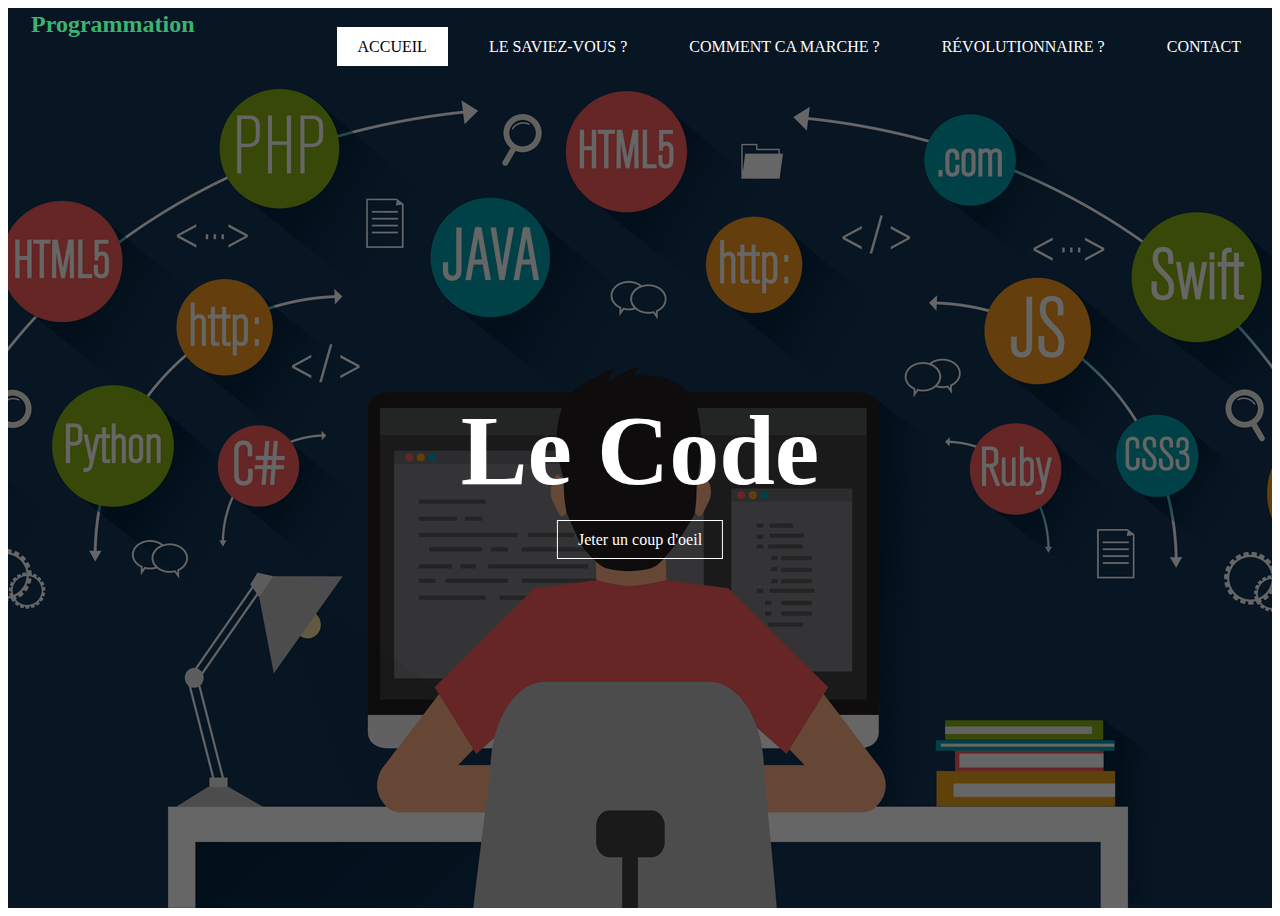
<file: index.html>
<!DOCTYPE html>
<html>
<head>
    <meta charset='utf-8'>
    <meta http-equiv='X-UA-Compatible' content='IE=edge'>
    <title>"L'algorithme"</title>
    <meta name='viewport' content='width=device-width, initial-scale=1'>
    <link rel='stylesheet' href='style.css'>
  </head>
<body>
  <header>
    <div class="principale">
      <div class="logo">
        <a href="#"><span>Programmation</span></a>
      </div>
      <ul>
        <li class="active">
          <a href="C:\Users\Lenovo\Desktop\website\index.html">Accueil</a>
        </li>
        <li>
          <a href="C:\Users\Lenovo\Desktop\website\page 1.html">Le saviez-vous ? </a>
        </li>
        <li>
          <a href="C:\Users\Lenovo\Desktop\website\page 2.html">Comment ca marche ?</a>
        </li>
        <li>
          <a href="C:\Users\Lenovo\Desktop\website\page 3.html">Révolutionnaire ?</a>
        </li>
        <li>
          <a href="C:\Users\Lenovo\Desktop\website\page 4.html">Contact</a>
        </li>
      </ul>
      <div>
        <div class="titre">
          <h1>Le Code</h1>
      </div>
      <div class="bouton">
        <a href="C:\Users\Lenovo\Desktop\website\page de garde.html" class="btn">Jeter un coup d'oeil</a>
    </header>
</body>
</html>
</file>
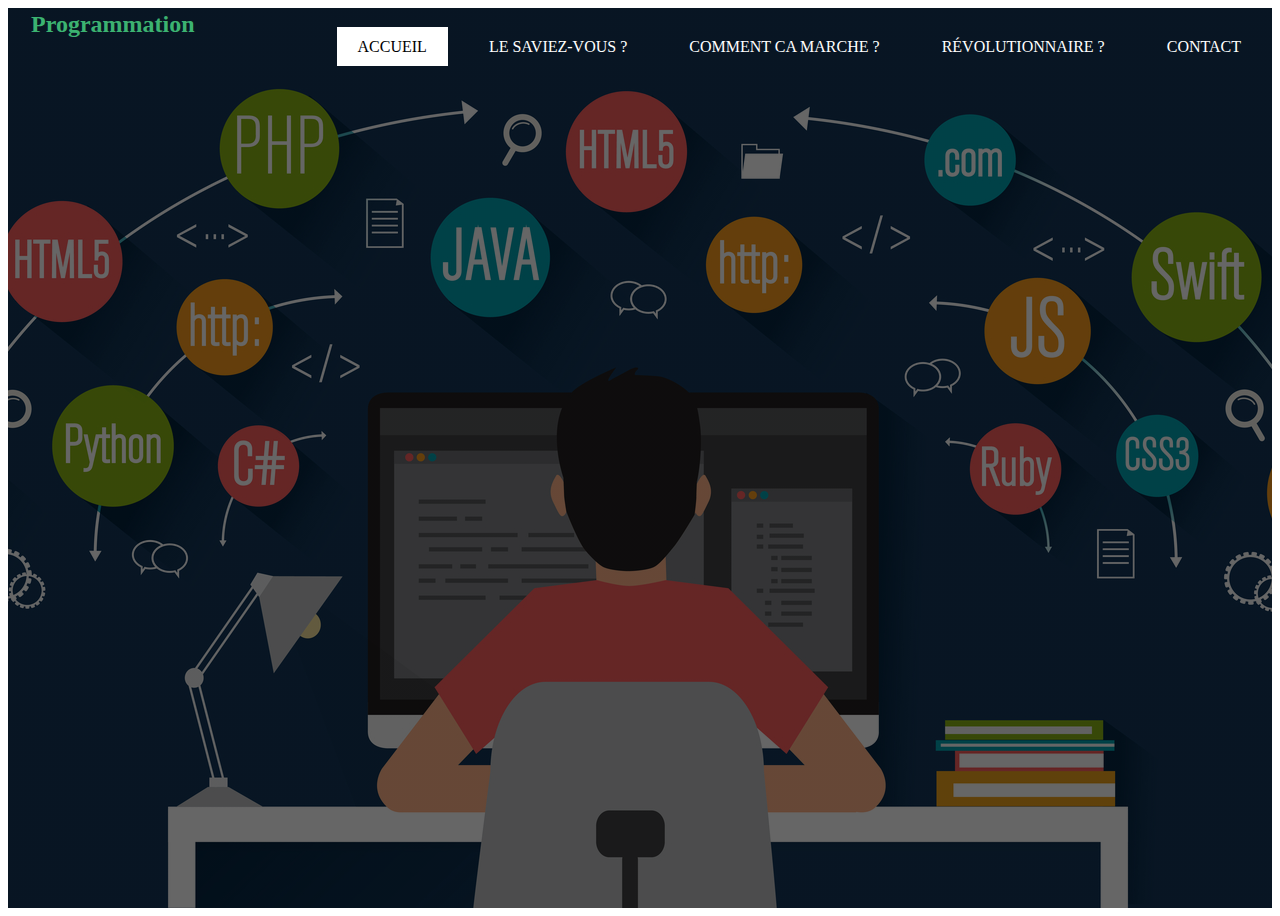
<file: acceuil.html>
<!DOCTYPE html>
<html>
<head>
    <meta charset='utf-8'>
    <meta http-equiv='X-UA-Compatible' content='IE=edge'>
    <title>"Acceuil"</title>
    <meta name='viewport' content='width=device-width, initial-scale=1'>
    <link rel='stylesheet' href='style.css'>
  </head>
<body>
  <header>
    <div class="principale">
      <div class="logo">
        <a href="#"><span>Programmation</span></a>
      </div>
      <ul>
        <li class="active">
          <a href="C:\Users\Lenovo\Desktop\website\acceuil.html">Accueil</a>
        </li>
        <li>
          <a href="C:\Users\Lenovo\Desktop\website\page 1.html">Le saviez-vous ? </a>
        </li>
        <li>
          <a href="C:\Users\Lenovo\Desktop\website\page 2.html">Comment ca marche ?</a>
        </li>
        <li>
          <a href="C:\Users\Lenovo\Desktop\website\page 3.html">Révolutionnaire ?</a>
        </li>
        <li>
          <a href="C:\Users\Lenovo\Desktop\website\page 4.html">Contact</a>
        </li>
      </ul>
      <div>
</file>
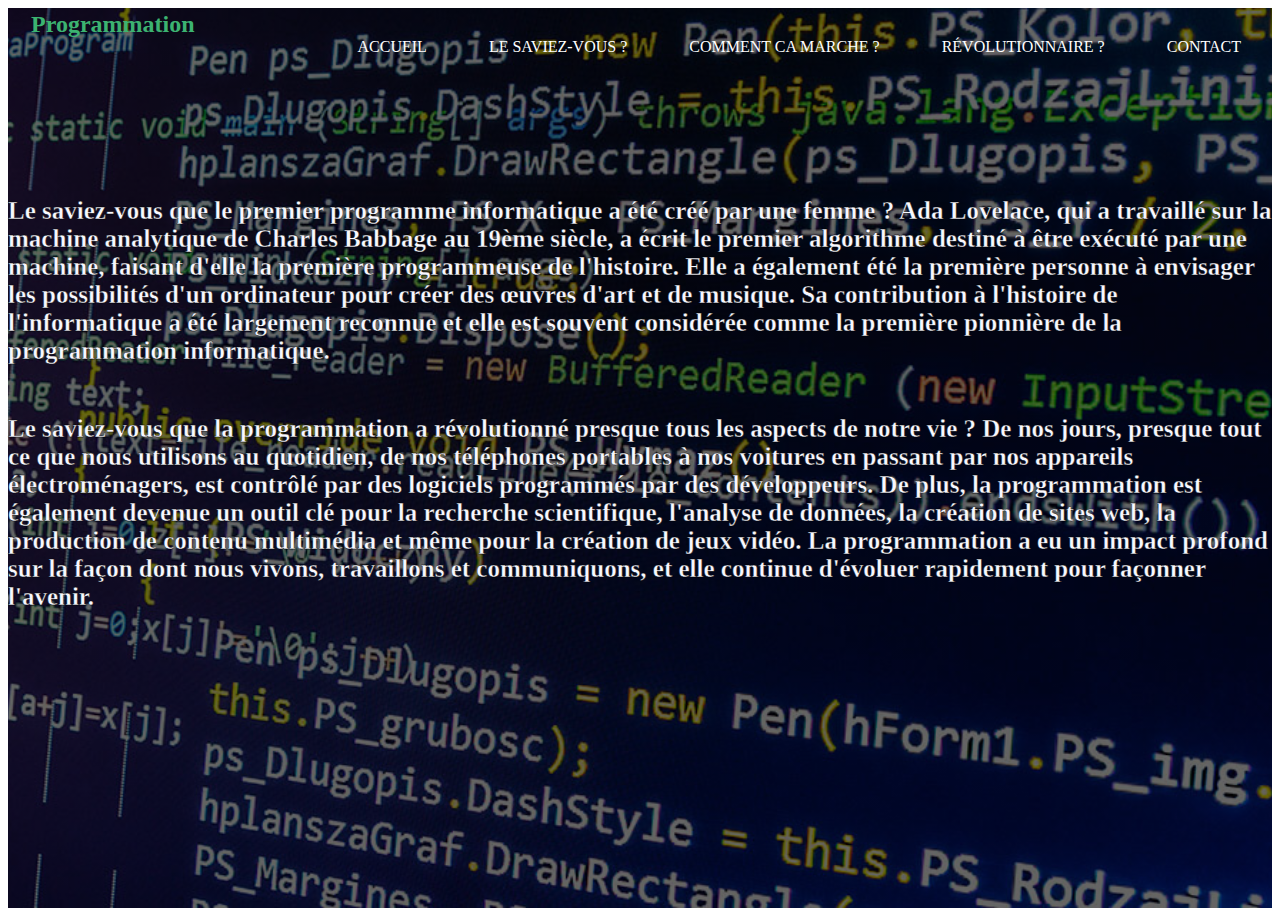
<file: page 1.html>
<!DOCTYPE html>
<html>
<head>
    <meta charset='utf-8'>
    <meta http-equiv='X-UA-Compatible' content='IE=edge'>
    <title>"Le saviez-vous ?"</title>
    <meta name='viewport' content='width=device-width, initial-scale=1'>
    <link rel='stylesheet' href='design.css'>
     </head>
<body>
  <header>
    <div class="principale">
      <div class="logo">
        <a href="#"><span>Programmation</span></a>
      </div>
      <ul>
        <li class="active">
          <a href="C:\Users\Lenovo\Desktop\website\index.html">Accueil</a>
        </li>
        <li>
          <a href="C:\Users\Lenovo\Desktop\website\page 1.html">Le saviez-vous ? </a>
        </li>
        <li>
          <a href="C:\Users\Lenovo\Desktop\website\page 2.html">Comment ca marche ?</a>
        </li>
        <li>
          <a href="C:\Users\Lenovo\Desktop\website\page 3.html">Révolutionnaire ?</a>
        </li>
        <li>
          <a href="C:\Users\Lenovo\Desktop\website\page 4.html">Contact</a>
        </li>
      </ul>
      <div>
        <p>Le saviez-vous que le premier programme informatique a été créé par une femme ? Ada Lovelace, qui a travaillé sur la machine analytique de Charles Babbage au 19ème siècle, a écrit le premier algorithme destiné à être exécuté par une machine, faisant d'elle la première programmeuse de l'histoire. Elle a également été la première personne à envisager les possibilités d'un ordinateur pour créer des œuvres d'art et de musique. Sa contribution à l'histoire de l'informatique a été largement reconnue et elle est souvent considérée comme la première pionnière de la programmation informatique.<p>
            <p>Le saviez-vous que la programmation a révolutionné presque tous les aspects de notre vie ? De nos jours, presque tout ce que nous utilisons au quotidien, de nos téléphones portables à nos voitures en passant par nos appareils électroménagers, est contrôlé par des logiciels programmés par des développeurs. De plus, la programmation est également devenue un outil clé pour la recherche scientifique, l'analyse de données, la création de sites web, la production de contenu multimédia et même pour la création de jeux vidéo. La programmation a eu un impact profond sur la façon dont nous vivons, travaillons et communiquons, et elle continue d'évoluer rapidement pour façonner l'avenir.</p>
    </header>
</body>
</html>
</file>
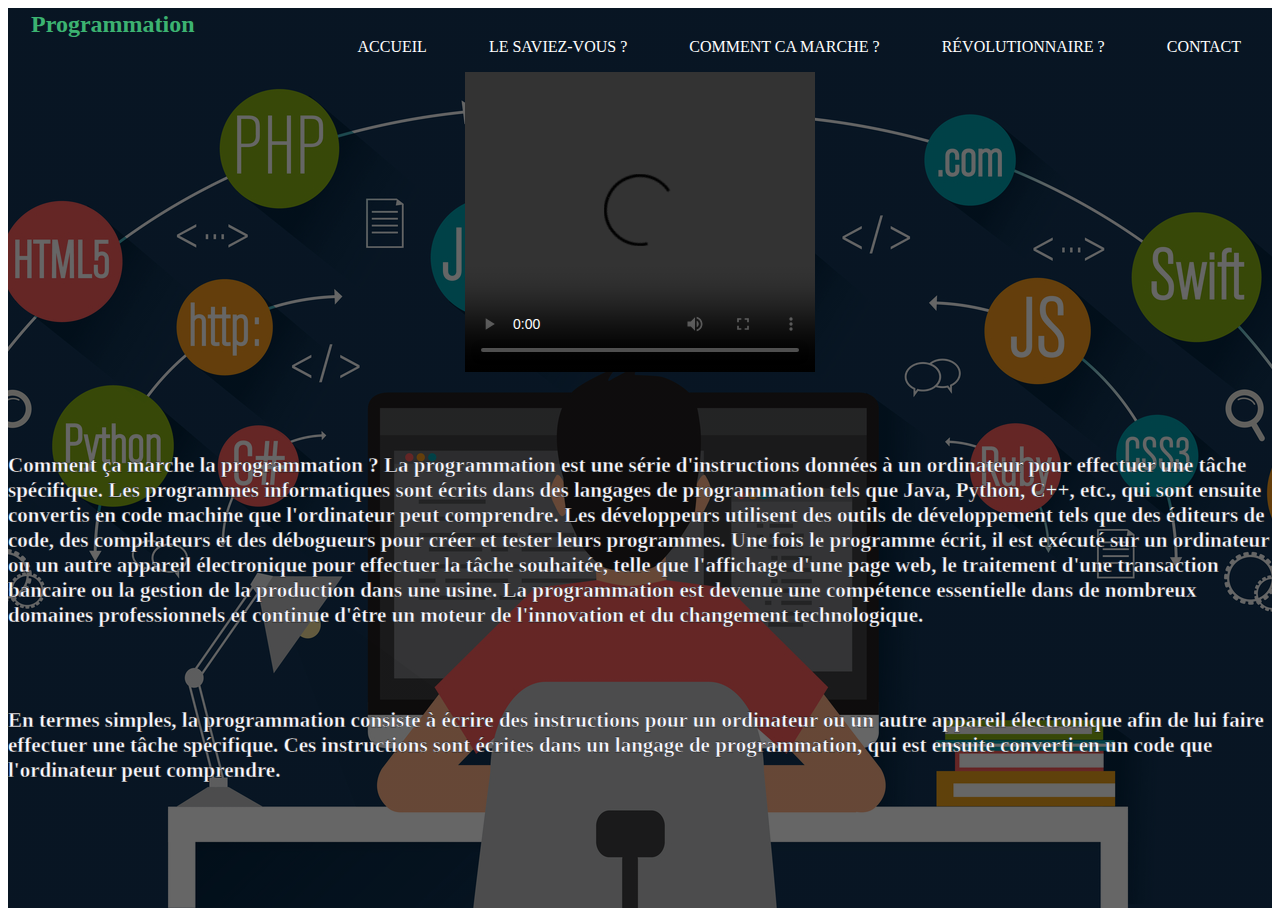
<file: page 2.html>
<!DOCTYPE html>
<html>
<head>
    <meta charset='utf-8'>
    <meta http-equiv='X-UA-Compatible' content='IE=edge'>
    <title>"Comment ca marche ?"</title>
    <meta name='viewport' content='width=device-width, initial-scale=1'>
    <link rel='stylesheet' href='design3.css'>



 </head>
<body>
  <header>
    <div class="principale">
      <div class="logo">
        <a href="#"><span>Programmation</span></a>
      </div>
      <ul>
        <li class="active">
          <a href="C:\Users\Lenovo\Desktop\website\index.html">Accueil</a>
        </li>
        <li>
          <a href="C:\Users\Lenovo\Desktop\website\page 1.html">Le saviez-vous ? </a>
        </li>
        <li>
          <a href="C:\Users\Lenovo\Desktop\website\page 2.html">Comment ca marche ?</a>
        </li>
        <li>
          <a href="C:\Users\Lenovo\Desktop\website\page 3.html">Révolutionnaire ?</a>
        </li>
        <li>
          <a href="C:\Users\Lenovo\Desktop\website\page 4.html">Contact</a>
        </li>
      </ul>
      <div>
 </body>
    <video width="350" height="300" controls>
      <source src="C:\Users\Lenovo\Downloads\videoplayback.mp4" type="video/mp4">
      Your browser does not support the video tag.
    </video>
     <style>
      video {
        display: block;
        margin: 0 auto;
      }
    </style>
    <p>Comment ça marche la programmation ? La programmation est une série d'instructions données à un ordinateur pour effectuer une tâche spécifique. Les programmes informatiques sont écrits dans des langages de programmation tels que Java, Python, C++, etc., qui sont ensuite convertis en code machine que l'ordinateur peut comprendre. Les développeurs utilisent des outils de développement tels que des éditeurs de code, des compilateurs et des débogueurs pour créer et tester leurs programmes. Une fois le programme écrit, il est exécuté sur un ordinateur ou un autre appareil électronique pour effectuer la tâche souhaitée, telle que l'affichage d'une page web, le traitement d'une transaction bancaire ou la gestion de la production dans une usine. La programmation est devenue une compétence essentielle dans de nombreux domaines professionnels et continue d'être un moteur de l'innovation et du changement technologique.

    <p1>En termes simples, la programmation consiste à écrire des instructions pour un ordinateur ou un autre appareil électronique afin de lui faire effectuer une tâche spécifique. Ces instructions sont écrites dans un langage de programmation, qui est ensuite converti en un code que l'ordinateur peut comprendre.</p1>
</body>
</html>
</file>
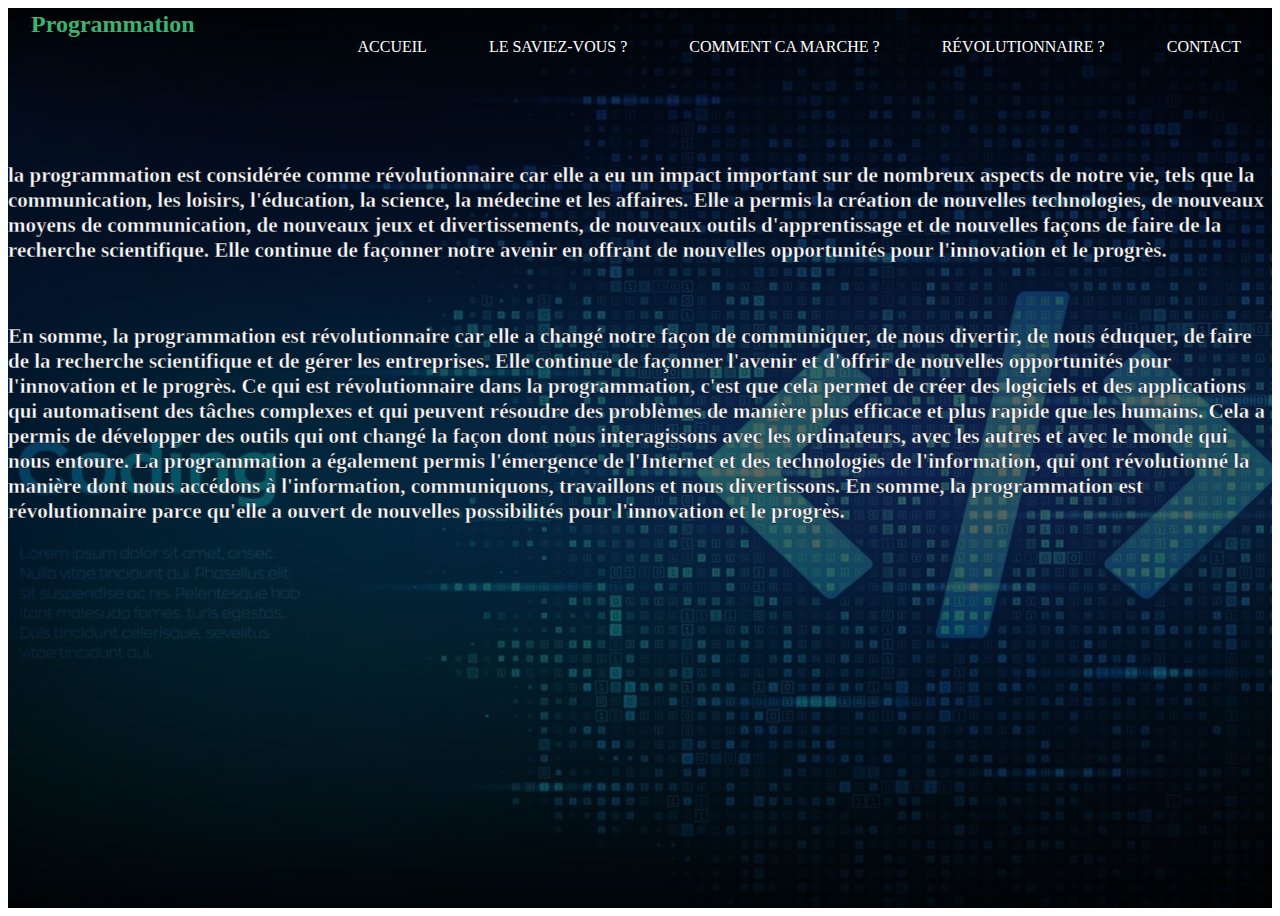
<file: page 3.html>
<!DOCTYPE html>
<html>
<head>
    <meta charset='utf-8'>
    <meta http-equiv='X-UA-Compatible' content='IE=edge'>
    <title>"Révolutionnaire"</title>
    <meta name='viewport' content='width=device-width, initial-scale=1'>
    <link rel='stylesheet' href='style2.css'>
  </head>
  <body>
  <header>
      <head>
    <title></title>
  </head>
  <body>

  </body>
    <div class="principale">
      <div class="logo">
        <a href="#"><span>Programmation</span></a>
      </div>
      <ul>
        <li class="active">
          <a href="C:\Users\Lenovo\Desktop\website\index.html">Accueil</a>
        </li>
        <li>
          <a href="C:\Users\Lenovo\Desktop\website\page 1.html">Le saviez-vous ? </a>
        </li>
        <li>
          <a href="C:\Users\Lenovo\Desktop\website\page 2.html">Comment ca marche ?</a>
        </li>
        <li>
          <a href="C:\Users\Lenovo\Desktop\website\page 3.html">Révolutionnaire ?</a>
        </li>
        <li>
          <a href="C:\Users\Lenovo\Desktop\website\page 4.html">Contact</a>
        </li>
      </ul>
      <div>
        <p>la programmation est considérée comme révolutionnaire car elle a eu un impact important sur de nombreux aspects de notre vie, tels que la communication, les loisirs, l'éducation, la science, la médecine et les affaires. Elle a permis la création de nouvelles technologies, de nouveaux moyens de communication, de nouveaux jeux et divertissements, de nouveaux outils d'apprentissage et de nouvelles façons de faire de la recherche scientifique. Elle continue de façonner notre avenir en offrant de nouvelles opportunités pour l'innovation et le progrès.</p>
        <p1>En somme, la programmation est révolutionnaire car elle a changé notre façon de communiquer, de nous divertir, de nous éduquer, de faire de la recherche scientifique et de gérer les entreprises. Elle continue de façonner l'avenir et d'offrir de nouvelles opportunités pour l'innovation et le progrès.
        Ce qui est révolutionnaire dans la programmation, c'est que cela permet de créer des logiciels et des applications qui automatisent des tâches complexes et qui peuvent résoudre des problèmes de manière plus efficace et plus rapide que les humains. Cela a permis de développer des outils qui ont changé la façon dont nous interagissons avec les ordinateurs, avec les autres et avec le monde qui nous entoure. La programmation a également permis l'émergence de l'Internet et des technologies de l'information, qui ont révolutionné la manière dont nous accédons à l'information, communiquons, travaillons et nous divertissons. En somme, la programmation est révolutionnaire parce qu'elle a ouvert de nouvelles possibilités pour l'innovation et le progrès.<p1>
        
    </header>
</body>
</html>
</file>
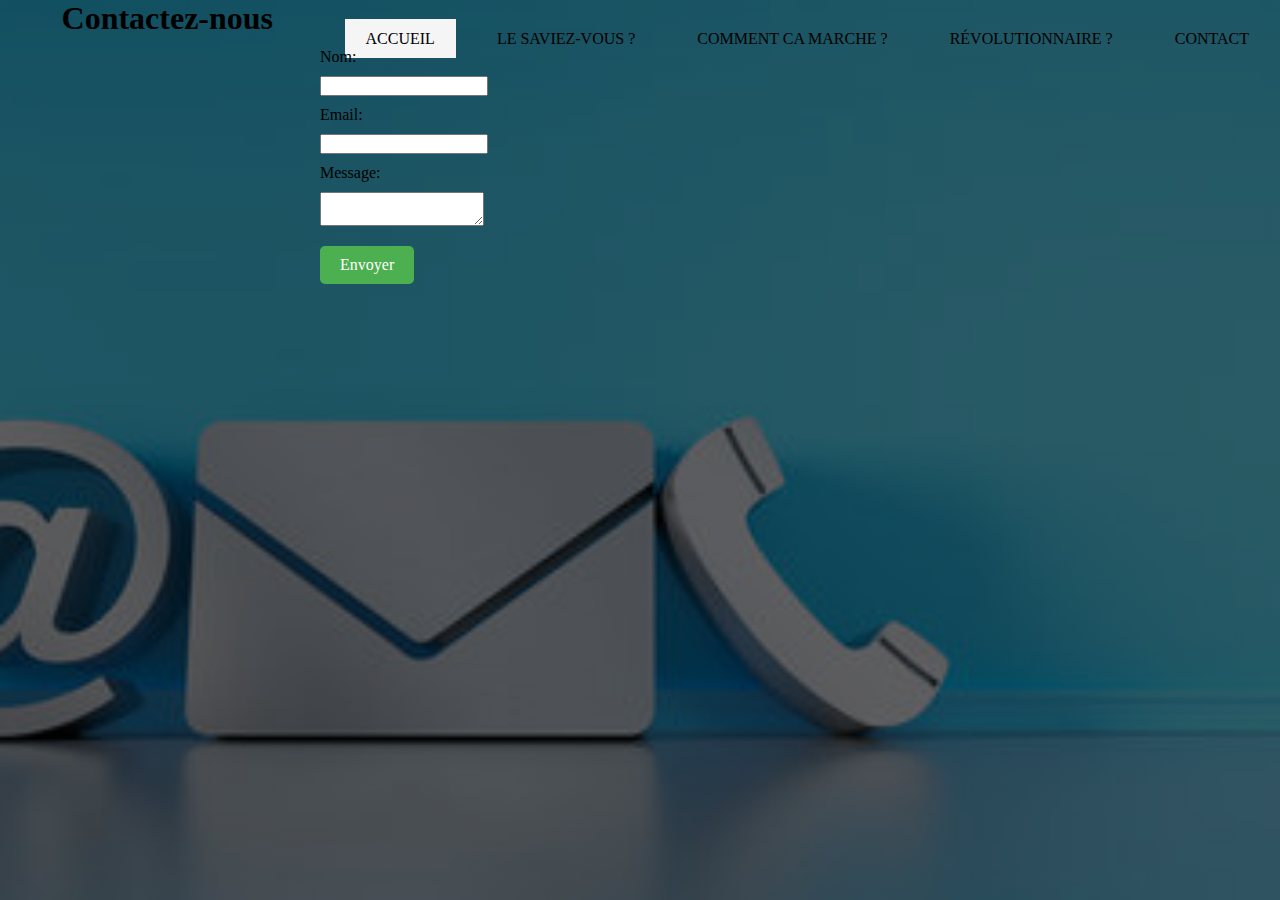
<file: page 4.html>
<!DOCTYPE html>
<html>
<head>
    <meta charset='utf-8'>
    <meta http-equiv='X-UA-Compatible' content='IE=edge'>
    <title>"Révolutionnaire"</title>
    <meta name='viewport' content='width=device-width, initial-scale=1'>
    <link rel='stylesheet' href='design5.css'>
  <head>
    <body>
        <header>
          </div>
      <ul>
        <li class="active">
          <a href="C:\Users\Lenovo\Desktop\website\index.html">Accueil</a>
        </li>
        <li>
          <a href="C:\Users\Lenovo\Desktop\website\page 1.html">Le saviez-vous ? </a>
        </li>
        <li>
          <a href="C:\Users\Lenovo\Desktop\website\page 2.html">Comment ca marche ?</a>
        </li>
        <li>
          <a href="C:\Users\Lenovo\Desktop\website\page 3.html">Révolutionnaire ?</a>
        </li>
        <li>
          <a href="C:\Users\Lenovo\Desktop\website\page 4.html">Contact</a>
        </li>
      </ul>
      <div>
    <meta charset="UTF-8">
    <title>Page de contact</title>
    <link rel="stylesheet" href="design4.css">
  </head>
  <body>
    <h1>Contactez-nous</h1>
    <form action="envoyer.php" method="post">
      <label for="nom">Nom:</label>
      <input type="text" id="nom" name="nom" required>

      <label for="email">Email:</label>
      <input type="email" id="email" name="email" required>

      <label for="message">Message:</label>
      <textarea id="message" name="message" required></textarea>

      <input type="submit" value="Envoyer">
    </form>
  </body>
</html>
</file>
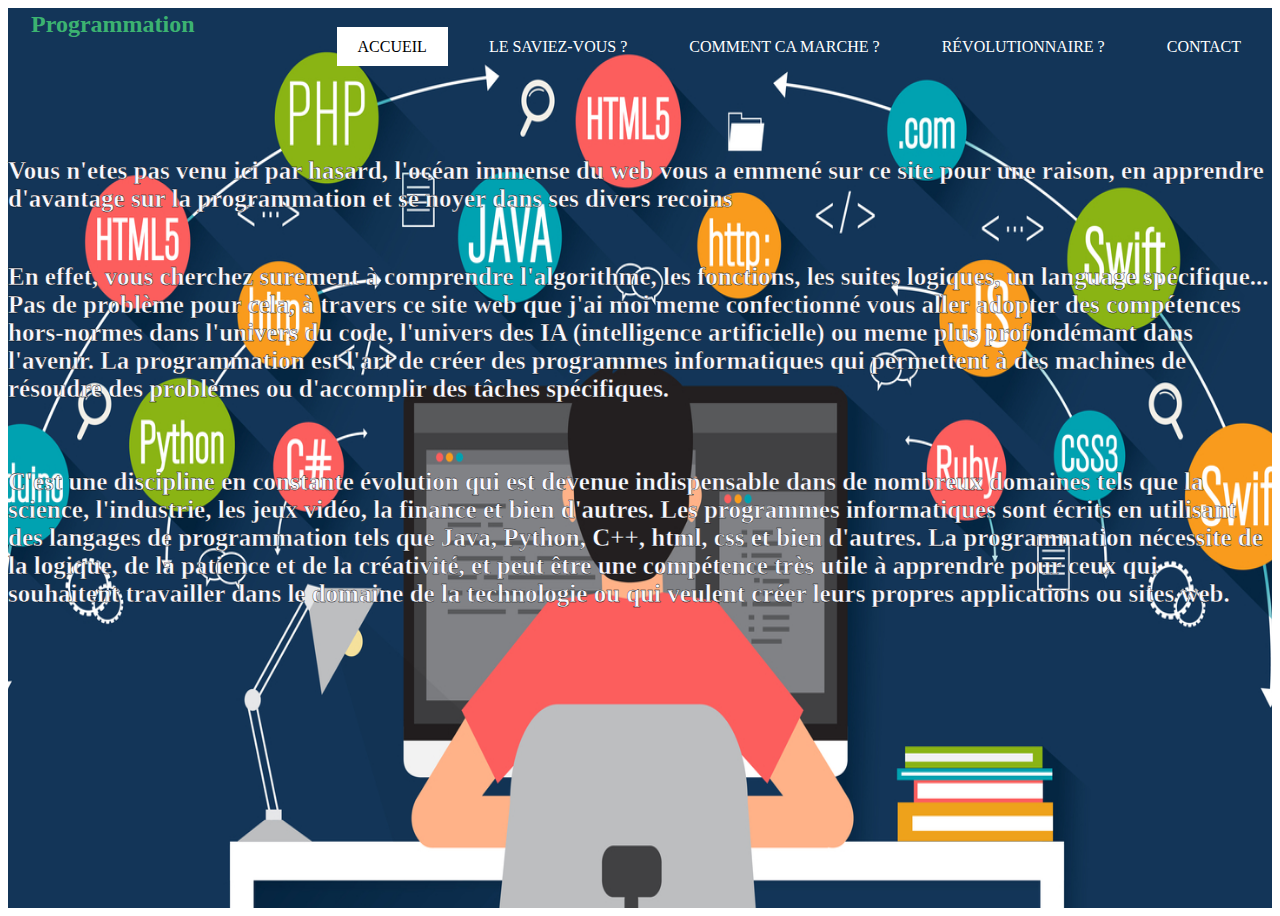
<file: page de garde.html>
<!DOCTYPE html>
<html>
<head>
    <meta charset='utf-8'>
    <meta http-equiv='X-UA-Compatible' content='IE=edge'>
    <title>"Jeter un coup d'oeil"</title>
    <meta name='viewport' content='width=device-width, initial-scale=1'>
    <link rel='stylesheet' href='design2.css'>
      </head>
<body>
  <header>
      <head>
    <title></title>
  </head>
  <body>

  </body>
    <div class="principale">
      <div class="logo">
        <a href="#"><span>Programmation</span></a>
      </div>
      <ul>
        <li class="active">
          <a href="C:\Users\Lenovo\Desktop\website\index.html">Accueil</a>
        </li>
        <li>
          <a href="C:\Users\Lenovo\Desktop\website\page 1.html">Le saviez-vous ? </a>
        </li>
        <li>
          <a href="C:\Users\Lenovo\Desktop\website\page 2.html">Comment ca marche ?</a>
        </li>
        <li>
          <a href="C:\Users\Lenovo\Desktop\website\page 3.html">Révolutionnaire ?</a>
        </li>
        <li>
          <a href="C:\Users\Lenovo\Desktop\website\page 4.html">Contact</a>
        </li>
      </ul>
      <div>
        <p>Vous n'etes pas venu ici par hasard, l'océan immense du web vous a 
        emmené sur ce site pour une raison, en apprendre 
        d'avantage sur la programmation et se noyer dans ses divers recoins</p>
        <p>En effet, vous cherchez surement à comprendre l'algorithme,
         les fonctions, les suites logiques, un language spécifique...
         Pas de problème pour cela, à travers ce site web que j'ai moi meme confectionné
        vous aller adopter des compétences hors-normes dans l'univers du code,
        l'univers des IA (intelligence artificielle) ou meme plus profondémant dans l'avenir.
        La programmation est l'art de créer des programmes informatiques qui permettent à des machines de résoudre des problèmes ou d'accomplir des tâches spécifiques.</p>

        <p1>C'est une discipline en constante évolution qui est devenue indispensable dans de nombreux domaines tels que la science, l'industrie, les jeux vidéo, la finance et bien d'autres. Les programmes informatiques sont écrits en utilisant des langages de programmation tels que Java, Python, C++, html, css et bien d'autres. La programmation nécessite de la logique, de la patience et de la créativité, et peut être une compétence très utile à apprendre pour ceux qui souhaitent travailler dans le domaine de la technologie ou qui veulent créer leurs propres applications ou sites web.</p1>
    </header>
</body>
</html>
</file>
<file: style.css>
*
nav.menu-nav ul li.btn{
	list-style-type: none;
}
{
	padding: 0;
	margin: 0;
	box-sizing: border-box;
	font-family:century;

}
header{
	background-image:linear-gradient(rgba(0, 0, 0, 0.6), rgba(0, 0, 0, 0.6)), url(./image/programmation.jpg);
	background-size: cover;
	height: 100vh;
	background-size: cover;
	background-position: center;
}

.logo a{
	color: white;
	padding: 0px 20px;
	border: 1px solid transparent;
	position: absolute;
	top: 10px;
	left: 10px;
	text-transform: revert-layer;
	text-decoration: none;
	font-weight: 910;
	text-shadow: rgba(0, 0, 0, 0.8);
}

.logo span{
	color: mediumseagreen;
	font-weight: bold;
	font-size: 1.5rem;
}

ul{
	list-style: none;
	float: right;
	display: flex;
	margin-top: 30px;

}

ul li a{
	text-decoration: none;
	color: white;
	padding: 10px 20px;
	text-transform: uppercase;
	border: 1px solid transparent;
	margin: 10px;
	font-weight: 500;
	transition: 0.6s ease;

}

ul li a:hover{
	background: #fff;
	color: #000;

}

ul li.active a{
	background-color: white;
	color: black;

}

.principale{
	max-width: 114rem
	margin: 0 auto;
}

.titre{
	position: absolute;
	top: 50%;
	left: 50%;
	transform: translate(-50%, -50%);
}

.titre h1{
	color: White;
	font-size: 100px;
}

.bouton{
	position: absolute;
	top: 60%;
	left: 50%;
	transform: translate(-50%, -50%);
}

.bouton a{
	color:  white;
	text-decoration: none;
	border: 1px solid #ffff;
	padding: 10px 20px;
}

.btn{
	transition: 0.6 ease;
}

.btn:hover{
	background-color: #fff;
	color: #000;
</file>
<file: design.css>
*
nav.menu-nav ul li.btn{
	list-style-type: none;
}

{
	padding: 0;
	margin: 0;
	box-sizing: border-box;
	font-family:century;

}
header{
	background-image:linear-gradient(rgba(0, 0, 0, 0.6), rgba(0, 0, 0, 0.6)), url(./image/code2.jpg);
	background-size: cover;
	height: 100vh;
	background-size: cover;
	background-position: center;
}

.logo a{
	color: white;
	padding: 0px 20px;
	border: 1px solid transparent;
	position: absolute;
	top: 10px;
	left: 10px;
	text-transform: revert-layer;
	text-decoration: none;
	font-weight: 910;
	text-shadow: rgba(0, 0, 0, 0.8);
}

.logo span{
	color: mediumseagreen;
	font-weight: bold;
	font-size: 1.5rem;
}

ul{
	list-style: none;
	float: right;
	display: flex;
	margin-top: 30px;

}

ul li a{
	text-decoration: none;
	color: white;
	padding: 10px 20px;
	text-transform: uppercase;
	border: 1px solid transparent;
	margin: 10px;
	font-weight: 500;
	transition: 0.6s ease;

}

ul li a:hover{
	background: white;
	color: #000;

}

ul li.active bouton{
	background-color: transparent;
	color: white;

}

.principale{
	max-width: 114rem
	margin: 0 auto;
}

.titre{
	position: absolute;
	top: 50%;
	left: 50%;
	transform: translate(-50%, -50%);
}

.titre h1{
	color: White;
	font-size: 100px;
}

.bouton{
	position: absolute;
	top: 60%;
	left: 50%;
	transform: translate(-50%, -50%);
}

.bouton a{
	color:  white;
	text-decoration: none;
	border: 1px solid #ffff;
	padding: 10px 20px;
}

.btn{
	transition: 0.6 ease;
}

.btn:hover{
	background-color: #fff;
	color: #000;
}

p {
    float: left;
  color: ghostwhite;
  font-family: serif;, sans-serif;
  font-size: 25px;
  transform: translateY(60px);
   -webkit-text-stroke: 0.35px black;
  font-weight: bold;
}

p {
  animation: blink 1s ;
}

@keyframes blink {
  0% {
    opacity: 0;
  }
  50% {
    opacity: 0;
  }
  100% {
    opacity: 1;
  }
}
p {
	float: left;
  color: ghostwhite;
  font-family: serif;, sans-serif;
  font-size: 25px;
  transform: translateY(100px);
   -webkit-text-stroke: 0.35px black;
  font-weight: bold;
}

p {
  animation: blink 1s ;
}

@keyframes blink {
  0% {
    opacity: 0;
  }
  50% {
    opacity: 0;
  }
  100% {
    opacity: 1;
  }
</file>
<file: design3.css>
*
nav.menu-nav ul li.btn{
	list-style-type: none;
}
{
	padding: 0;
	margin: 0;
	box-sizing: border-box;
	font-family:century;

}
header{
	background-image:linear-gradient(rgba(0, 0, 0, 0.6), rgba(0, 0, 0, 0.6)), url(./image/programmation.jpg);
	background-size: cover;
	height: 100vh;
	background-size: cover;
	background-position: center;
}

.logo a{
	color: white;
	padding: 0px 20px;
	border: 1px solid transparent;
	position: absolute;
	top: 10px;
	left: 10px;
	text-transform: revert-layer;
	text-decoration: none;
	font-weight: 910;
	text-shadow: rgba(0, 0, 0, 0.8);
}

.logo span{
	color: mediumseagreen;
	font-weight: bold;
	font-size: 1.5rem;
}

ul{
	list-style: none;
	float: right;
	display: flex;
	margin-top: 30px;

}

ul li a{
	text-decoration: none;
	color: white;
	padding: 10px 20px;
	text-transform: uppercase;
	border: 1px solid transparent;
	margin: 10px;
	font-weight: 500;
	transition: 0.6s ease;

}

ul li a:hover{
	background: white;
	color: #000;

}

ul li.active bouton{
	background-color: transparent;
	color: white;

}

}

.principale{
	max-width: 114rem
	margin: 0 auto;
}

.titre{
	position: absolute;
	top: 50%;
	left: 50%;
	transform: translate(-50%, -50%);
}

.titre h1{
	color: White;
	font-size: 100px;
}

.bouton{
	position: absolute;
	top: 60%;
	left: 50%;
	transform: translate(-50%, -50%);
}

.bouton a{
	color:  white;
	text-decoration: none;
	border: 1px solid #ffff;
	padding: 10px 20px;
}

.btn{
	transition: 0.6 ease;
}

.btn:hover{
	background-color: #fff;
	color: #000;
}

p {
    float: left;
  color: ghostwhite;
  font-family: serif;, sans-serif;
  font-size: 21px;
  transform: translateY(60px);
   -webkit-text-stroke: 0.35px black;
  font-weight: bold;
}

p {
  animation: blink 1s ;
}

@keyframes blink {
  0% {
    opacity: 0;
  }
  50% {
    opacity: 0;
  }
  100% {
    opacity: 1;
  }
}
p1 {
	float: left;
  color: ghostwhite;
  font-family: serif;, sans-serif;
  font-size: 21px;
  transform: translateY(80px);
   -webkit-text-stroke: 0.35px black;
  font-weight: bold;
}

p1 {
  animation: blink 1s ;
}

@keyframes blink {
  0% {
    opacity: 0;
  }
  50% {
    opacity: 0;
  }
  100% {
    opacity: 1;
  }
</file>
<file: style2.css>
*
nav.menu-nav ul li.btn{
	list-style-type: none;
}
{
	padding: 0;
	margin: 0;
	box-sizing: border-box;
	font-family:century;

}
header{
	background-image:linear-gradient(rgba(0, 0, 0, 0.6), rgba(0, 0, 0, 0.6)), url(./image/affichage2.jpg);
	background-size: cover;
	height: 100vh;
	background-size: cover;
	background-position: center;
}

.logo a{
	color: white;
	padding: 0px 20px;
	border: 1px solid transparent;
	position: absolute;
	top: 10px;
	left: 10px;
	text-transform: revert-layer;
	text-decoration: none;
	font-weight: 910;
	text-shadow: rgba(0, 0, 0, 0.8);
}

.logo span{
	color: mediumseagreen;
	font-weight: bold;
	font-size: 1.5rem;
}

ul{
	list-style: none;
	float: right;
	display: flex;
	margin-top: 30px;

}

ul li a{
	text-decoration: none;
	color: white;
	padding: 10px 20px;
	text-transform: uppercase;
	border: 1px solid transparent;
	margin: 10px;
	font-weight: 500;
	transition: 0.6s ease;

}

ul li a:hover{
	background: white;
	color: #000;

}

ul li.active bouton{
	background-color: transparent;
	color: white;

}
.principale{
	max-width: 114rem
	margin: 0 auto;
}

.titre{
	position: absolute;
	top: 50%;
	left: 50%;
	transform: translate(-50%, -50%);
}

.titre h1{
	color: White;
	font-size: 100px;
}

.bouton{
	position: absolute;
	top: 60%;
	left: 50%;
	transform: translate(-50%, -50%);
}

.bouton a{
	color:  white;
	text-decoration: none;
	border: 1px solid #ffff;
	padding: 10px 20px;
}

.btn{
	transition: 0.6 ease;
}

.btn:hover{
	background-color: #fff;
	color: #000;
}

p {
    float: left;
  color: ghostwhite;
  font-family: serif;, sans-serif;
  font-size: 21px;
  transform: translateY(70px);
   -webkit-text-stroke: 0.35px black;
  font-weight: bold;
}

p {
  animation: blink 1s ;
}

@keyframes blink {
  0% {
    opacity: 0;
  }
  50% {
    opacity: 0;
  }
  100% {
    opacity: 1;
  }
}
p1 {
	float: left;
  color: ghostwhite;
  font-family: serif;, sans-serif;
  font-size: 21px;
  transform: translateY(110px);
   -webkit-text-stroke: 0.35px black;
  font-weight: bold;
}

p1 {
  animation: blink 1s ;
}

@keyframes blink {
  0% {
    opacity: 0;
  }
  50% {
    opacity: 0;
  }
  100% {
    opacity: 1;
  }
</file>
<file: design5.css>
*

{
	padding: 0;
	margin: 0;
	box-sizing: border-box;
	font-family:century;

}
header{
	background-image:linear-gradient(rgba(0, 0, 0, 0.6), rgba(0, 0, 0, 0.6)), url(./image/contact.jpg);
	background-size: cover;
	height: 100vh;
	background-size: cover;
	background-position: center;
}
</file>
<file: design4.css>
*
{
  padding: 0;
  margin: 0;
  box-sizing: border-box;
  font-family:century;

}

body {
  font-family: Arial, sans-serif;
}

h1 {
  text-align: center;
}

form {
  width: 50%;
  margin: auto;
}

label, input, textarea {
  display: block;
  margin-bottom: 10px;
}

input[type="submit"] {
  margin-top: 10px;
  background-color: #4CAF50;
  color: white;
  border: none;
  padding: 10px 20px;
  text-align: center;
  text-decoration: none;
  display: inline-block;
  font-size: 16px;
  border-radius: 5px;
}

input[type="submit"]:hover {
  background-color: #3e8e41;
}

.logo a{
  color: white;
  padding: 0px 20px;
  border: 1px solid transparent;
  position: absolute;
  top: 10px;
  left: 10px;
  text-transform: revert-layer;
  text-decoration: none;
  font-weight: 910;
  text-shadow: rgba(0, 0, 0, 0.8);
}

.logo span{
  color: mediumseagreen;
  font-weight: bold;
  font-size: 1.5rem;
}

ul{
  list-style: none;
  float: right;
  display: flex;
  margin-top: 30px;

}

ul li a{
  text-decoration: none;
  color: black;
  padding: 10px 20px;
  text-transform: uppercase;
  border: 1px solid transparent;
  margin: 10px;
  font-weight: 500;
  transition: 0.6s ease;

}

ul li a:hover{
  background: whitesmoke;
  color: #000;

}

ul li.active a{
  background-color: whitesmoke;
  color: black;

}

.principale{
  max-width: 114rem
  margin: 0 auto;
}

.titre{
  position: absolute;
  top: 50%;
  left: 50%;
  transform: translate(-50%, -50%);
}

.titre h1{
  color: White;
  font-size: 100px;
}

.bouton{
  position: absolute;
  top: 60%;
  left: 50%;
  transform: translate(-50%, -50%);
}

.bouton a{
  color:  black;
  text-decoration: none;
  border: 1px solid #ffff;
  padding: 10px 20px;
}

.btn{
  transition: 0.6 ease;
}

.btn:hover{
  background-color: #fff;
  color: #000;
}
</file>
<file: design2.css>
*
nav.menu-nav ul li.btn{
	list-style-type: none;
}
{
	padding: 0;
	margin: 0;
	box-sizing: border-box;
	font-family:century;

}
header{
	background-image: url(./image/programmation.jpg);
	background-size: cover;
	height: 100vh;
	background-size: cover;
	background-position: center;
	transition: 0s ease;
	 background-image:linear-gradient(to right, to left);
  background-size: 110% 110%;
  animation: gradient 10s ;
}

@keyframes gradient {
  0% {
    background-position: 0% 50%;
  }
  50% {
    background-position: 100% 50%;
  }
  100% {
    background-position: 0% 50%;
  }
}

.logo a{
	color: white;
	padding: 0px 20px;
	border: 1px solid transparent;
	position: absolute;
	top: 10px;
	left: 10px;
	text-transform: revert-layer;
	text-decoration: none;
	font-weight: 910;
	text-shadow: rgba(0, 0, 0, 0.8);
}

.logo span{
	color: mediumseagreen;
	font-weight: bold;
	font-size: 1.5rem;

}

ul{
	list-style: none;
	float: right;
	display: flex;
	margin-top: 30px;

}

ul li a{
	text-decoration: none;
	color: white;
	padding: 10px 20px;
	text-transform: uppercase;
	border: 1px solid transparent;
	margin: 10px;
	font-weight: 500;
	transition: 0.6s ease;

}

ul li a:hover{
	background: white;
	color: #000;

}

ul li.active a{
	background-color: white;
	color: black;

}

.principale{
	max-width: 114rem
	margin: 0 auto;
}

.titre{
	position: absolute;
	top: 50%;
	left: 50%;
	transform: translate(-50%, -50%);
}

.titre h1{
	color: White;
	font-size: 100px;
}

.bouton{
	position: absolute;
	top: 60%;
	left: 50%;
	transform: translate(-50%, -50%);
}

.bouton a{
	color:  white;
	text-decoration: none;
	border: 1px solid #ffff;
	padding: 10px 20px;
}

.btn{
	transition: 0.6 ease;
}

.btn:hover{
	background-color: #fff;
	color: #000;
}

p {
    float: left;
  color: ghostwhite;
  font-family: serif;, sans-serif;
  font-size: 25px;
  transform: translateY(60px);
   -webkit-text-stroke: 0.35px black;
  font-weight: bold;
}

p {
  animation: blink 1s ;
}

@keyframes blink {
  0% {
    opacity: 0;
  }
  50% {
    opacity: 0;
  }
  100% {
    opacity: 1;
  }
}
p1 {
	float: left;
  color: ghostwhite;
  font-family: serif;, sans-serif;
  font-size: 25px;
  transform: translateY(100px);
   -webkit-text-stroke: 0.35px black;
  font-weight: bold;
}

p1 {
  animation: blink 1s ;
}

@keyframes blink {
  0% {
    opacity: 0;
  }
  50% {
    opacity: 0;
  }
  100% {
    opacity: 1;
  }
</file>
